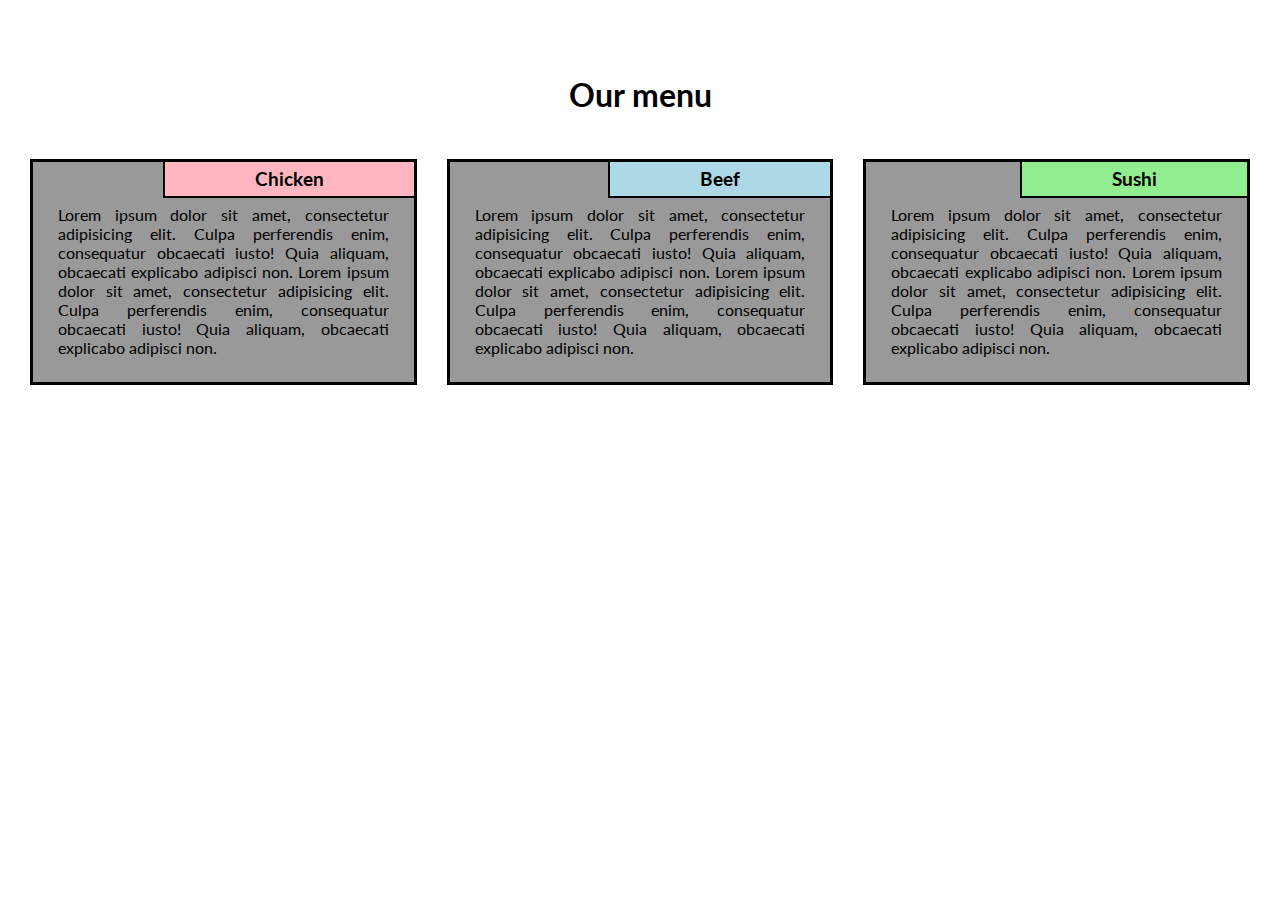
<file: module2-solutions/index.html>
<!DOCTYPE html>
<html>
  <head>
    
    <title>Responsive Layout</title>
    <link href="https://fonts.googleapis.com/css?family=Lato" rel="stylesheet">
    <link href="css/styles.css" rel="stylesheet" type="text/css">
  </head>
  <body>
    <div class="container">
    <div class="row">

    <h1 class="menu-title">Our menu</h1>
      <div class="col-lg-4">
        <div class="item">
          <div class="item-title" id="title-one">
            <h3>Chicken</h3>
          </div>
          <p>
            Lorem ipsum dolor sit amet, consectetur adipisicing elit. Culpa perferendis enim, consequatur obcaecati iusto! Quia aliquam, obcaecati explicabo adipisci non. Lorem ipsum dolor sit amet, consectetur adipisicing elit. Culpa perferendis enim, consequatur obcaecati iusto! Quia aliquam, obcaecati explicabo adipisci non.
          </p>
        </div>
      </div>
      <div class="col-lg-4">
        <div class="item">
         <div class="item-title" id="title-two">
          <h3>Beef</h3>
        </div>
        <p>
          Lorem ipsum dolor sit amet, consectetur adipisicing elit. Culpa perferendis enim, consequatur obcaecati iusto! Quia aliquam, obcaecati explicabo adipisci non. Lorem ipsum dolor sit amet, consectetur adipisicing elit. Culpa perferendis enim, consequatur obcaecati iusto! Quia aliquam, obcaecati explicabo adipisci non.
        </p>
      </div>
    </div>
    <div class="col-lg-4 col-lg-tablet">
      <div class="item">
       <div class="item-title" id="title-three">
        <h3>Sushi</h3>
      </div>
      <p>
        Lorem ipsum dolor sit amet, consectetur adipisicing elit. Culpa perferendis enim, consequatur obcaecati iusto! Quia aliquam, obcaecati explicabo adipisci non. Lorem ipsum dolor sit amet, consectetur adipisicing elit. Culpa perferendis enim, consequatur obcaecati iusto! Quia aliquam, obcaecati explicabo adipisci non.
      </p>
    </div>
  </div>

</div>
</div>
        
      </div>
    </div>
  </body>
</html>
</file>
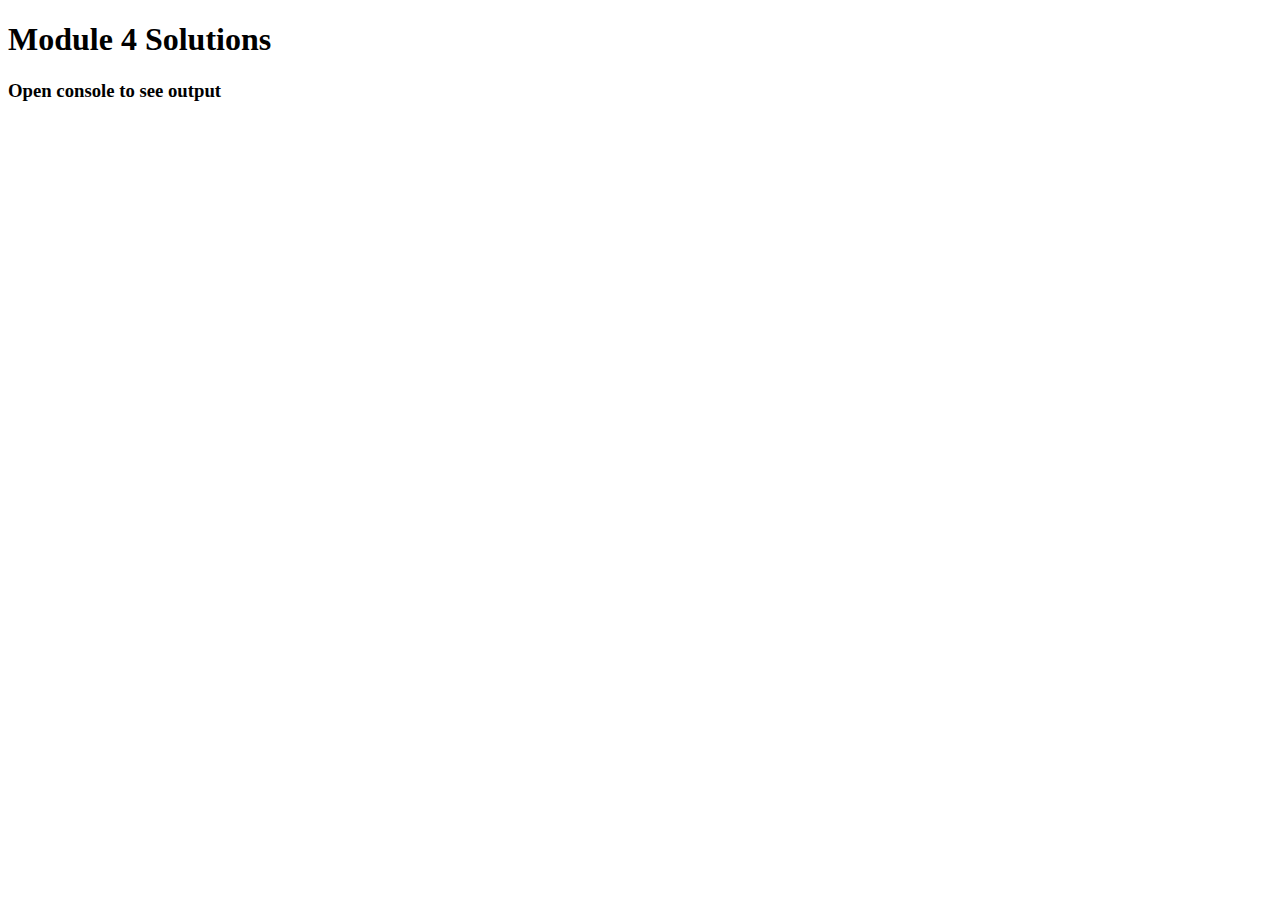
<file: module4-solutions/index.html>
<!DOCTYPE html>
<html>
  <head>
    <meta charset="utf-8">
    <title>Module 4 Solution</title>
    <script src="SpeakHello.js"></script>
    <script src="SpeakGoodBye.js"></script>
    <script src="script.js"></script>
  </head>
  <body>
    <h1>Module 4 Solutions </h1>
    <h3>Open console to see output</h3>
  </body>
</html>
</file>
<file: module2-solutions/css/styles.css>
*{
  box-sizing: border-box;
  margin:0;
  padding:0;
}

body{
  font-family: 'Lato', sans-serif;  
}

.row{
  width: 100%;
}

.menu-title{
  text-align: center;
  margin-bottom: 30px;
}

.container{
 position: relative;
 top:60px;
 margin: 15px; 
}

.item{
  position: relative;
  top: 0;
  background-color:#999999;
  margin: 15px;
  padding: 25px;
  border: 3px solid #000;
}

.item p{
  margin-top: 18px;
  text-align: justify;
  font-size:100%;
}

.item-title{
  position: absolute;
  top:0;
  right: 0px;
  background: green; 
  padding: 6px 90px;
  border-left: 2px solid #000;
  border-bottom: 2px solid #000;
}

#title-one {
  background-color: #FFB6C1;
} 

#title-two{
  background-color: #ADD8E6;
}

#title-three{
  background-color: #90EE90;
}

/* Simple Responsive Framework. */
/*------ Desktop ------*/
@media (min-width: 992px){
  .col-lg-1, .col-lg-2, .col-lg-3, .col-lg-4, .col-lg-5, .col-lg-6, .col-lg-7, .col-lg-8, .col-lg-9, .col-lg-10, .col-lg-11, .col-lg-12 {
    float: left;  
  }
  .col-lg-1 {
    width: 8.33%;
  }
  .col-lg-2 {
    width: 16.66%;
  }
  .col-lg-3 {
    width: 25%;
  }
  .col-lg-4 {
    width: 33.33%;
  }
  .col-lg-5 {
    width: 41.66%;
  }
  .col-lg-6 {
    width: 50%;
  }
  .col-lg-7 {
    width: 58.33%;
  }
  .col-lg-8 {
    width: 66.66%;
  }
  .col-lg-9 {
    width: 74.99%;
  }
  .col-lg-10 {
    width: 83.33%;
  }
  .col-lg-11 {
    width: 91.66%;
  }
  .col-lg-12 {
    width: 100%;
  }

}


/*------ Tablet ------*/
@media (min-width: 768px) and (max-width: 991px){
  .col-lg-4 {
    width: 50%;
    float: left;
  }
  .col-lg-tablet{
   width: 100%;
   float: left;
 }
}


/*------ Mobile ------*/
@media (max-width: 767px){
  .col-lg-4{
    width: 100%;
    float: left;
  }
}
</file>
